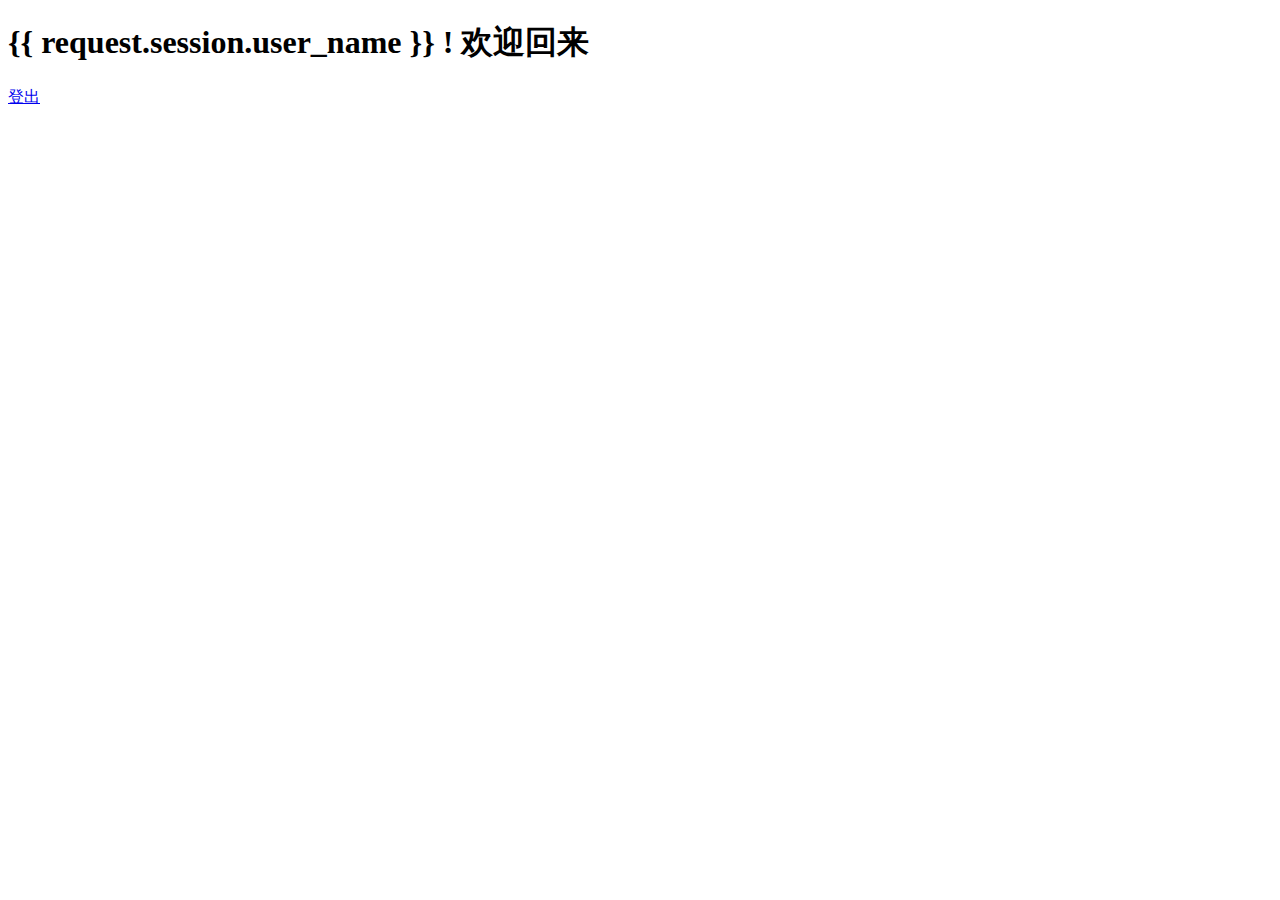
<file: login/templates/login/index.html>
<!DOCTYPE html>
<html lang="en">
<head>
    <meta charset="UTF-8">
    <title>首页</title>
</head>
<body>
<h1>{{ request.session.user_name }} ! 欢迎回来</h1>
<p>
    <a href="/logout/">登出</a>
</p>
</body>
</html>
</file>
